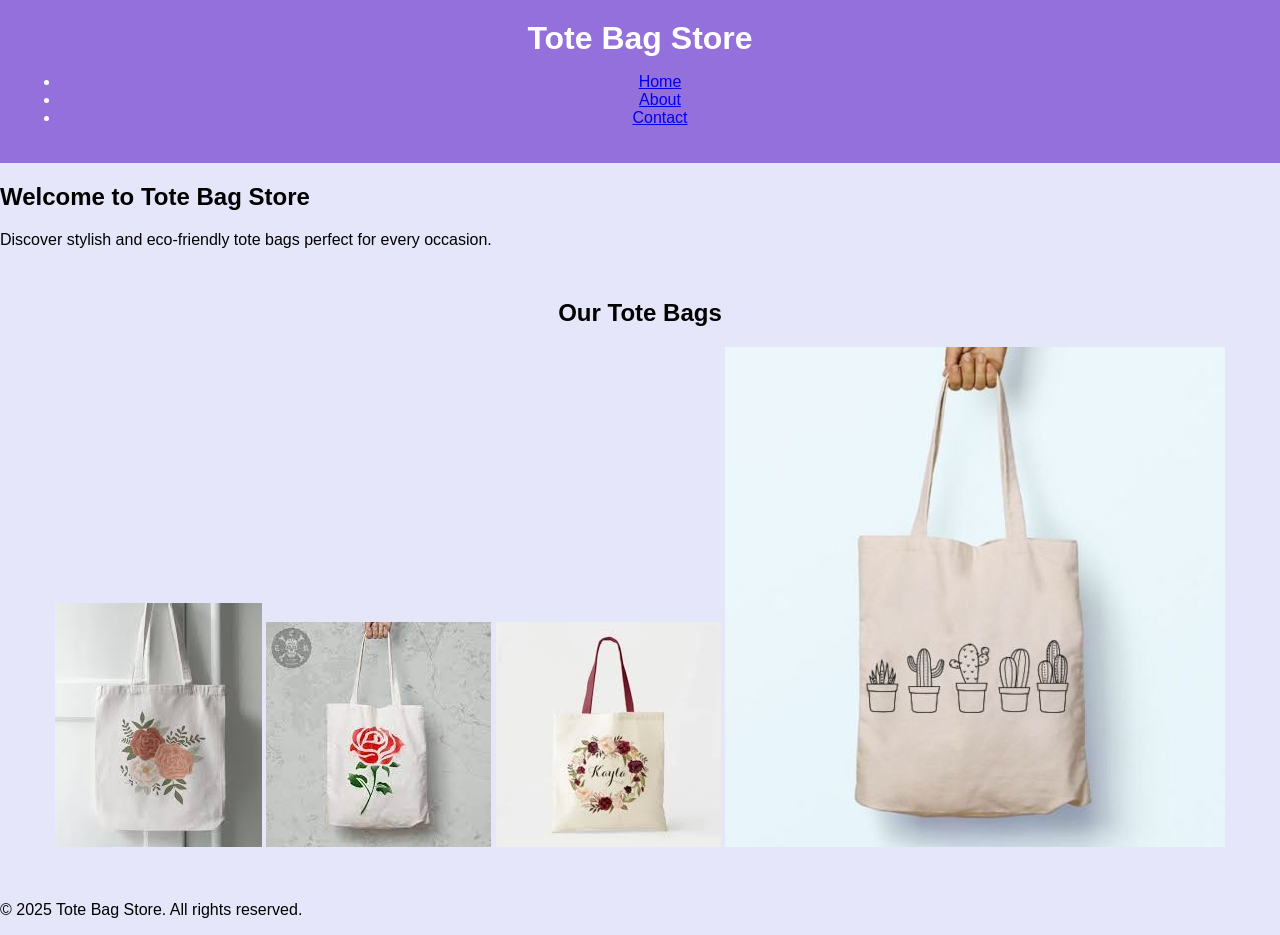
<file: index.html>
<!DOCTYPE html>
<html lang="en">
<head>
    <!-- Google tag (gtag.js) -->
      <script async src="https://www.googletagmanager.com/gtag/js?id=G-2G5GVXSLXQ"></script>
      <script>
        window.dataLayer = window.dataLayer || [];
        function gtag(){dataLayer.push(arguments);}
        gtag('js', new Date());
    
        gtag('config', 'G-2G5GVXSLXQ');
      </script>
  
  <meta charset="UTF-8">
  <meta name="viewport" content="width=device-width, initial-scale=1.0">
  <title>Tote Bag Store</title>
  <link rel="stylesheet" href="style.css">

  
</head>
<body>
  <header>
    <h1>Tote Bag Store</h1>
    <nav>
      <ul>
        <li><a href="index.html" class="active">Home</a></li>
        <li><a href="about.html">About</a></li>
        <li><a href="contact.html">Contact</a></li>
      </ul>
    </nav>
  </header>

  <main>
    <section class="intro">
      <h2>Welcome to Tote Bag Store</h2>
      <p>Discover stylish and eco-friendly tote bags perfect for every occasion.</p>
    </section>

    <section class="products">
      <h2>Our Tote Bags</h2>
      <div class="product-grid">
        <img src="Tote_images/tote1.jpg" alt="Tote Bag 1">
        <img src="Tote_images/tote2.jpg" alt="Tote Bag 2">
        <img src="Tote_images/tote3.jpg" alt="Tote Bag 3">
        <img src="Tote_images/tote4.jpg" alt="Tote Bag 4">
      </div>
    </section>

  </main>

  <footer>
    <p>&copy; 2025 Tote Bag Store. All rights reserved.</p>
  </footer>
</body>
</html>
</file>
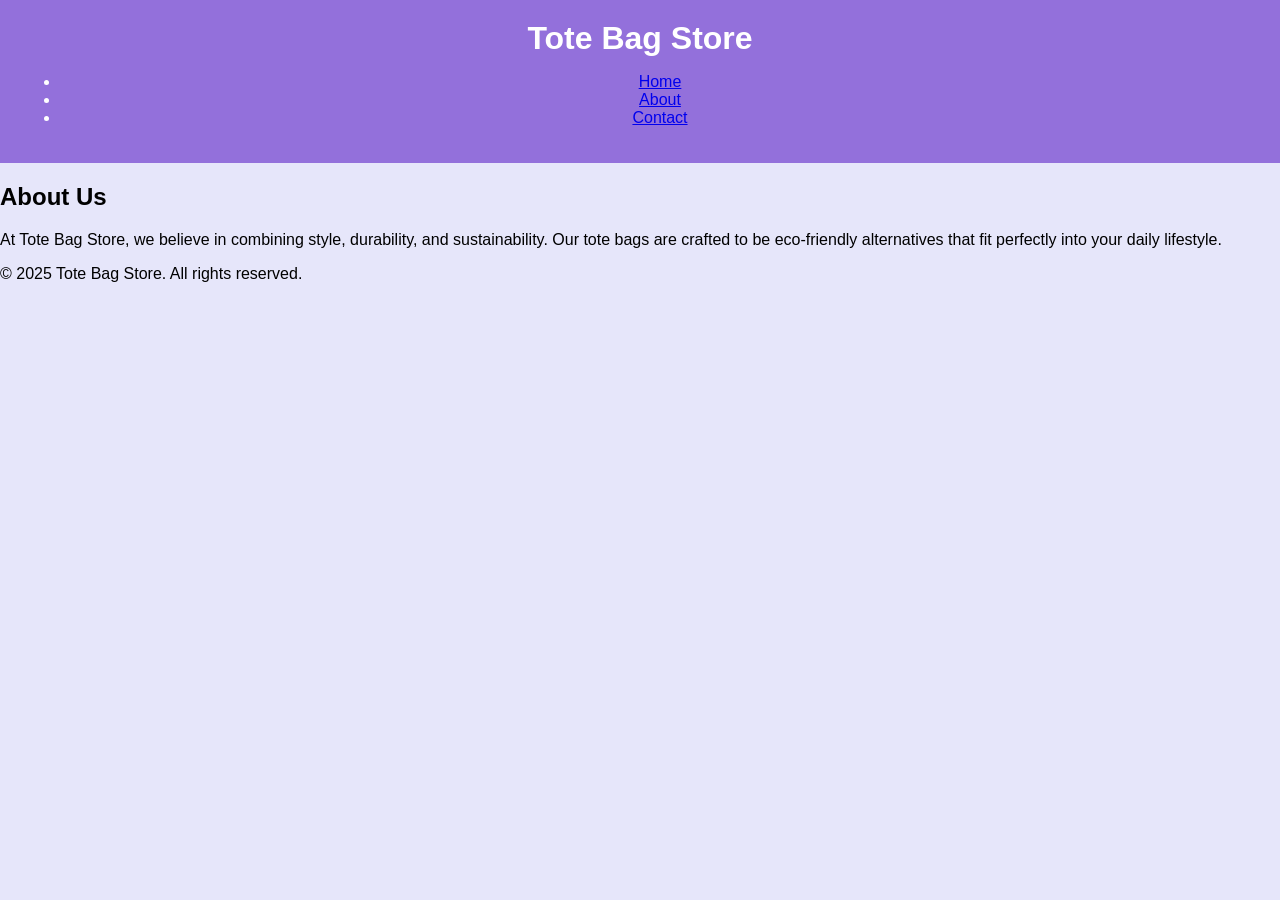
<file: about.html>
<!DOCTYPE html>
<html lang="en">
<head>
   <!-- Google tag (gtag.js) -->
  <script async src="https://www.googletagmanager.com/gtag/js?id=G-2G5GVXSLXQ"></script>
  <script>
    window.dataLayer = window.dataLayer || [];
    function gtag(){dataLayer.push(arguments);}
    gtag('js', new Date());

    gtag('config', 'G-2G5GVXSLXQ');
  </script>
  <meta charset="UTF-8">
  <meta name="viewport" content="width=device-width, initial-scale=1.0">
  <title>About Us - Tote Bag Store</title>
  <link rel="stylesheet" href="style.css">
</head>
<body>
  <header>
    <h1>Tote Bag Store</h1>
    <nav>
      <ul>
        <li><a href="index.html">Home</a></li>
        <li><a href="about.html" class="active">About</a></li>
        <li><a href="contact.html">Contact</a></li>
      </ul>
    </nav>
  </header>

  <main>
    <section class="intro">
      <h2>About Us</h2>
      <p>At Tote Bag Store, we believe in combining style, durability, and sustainability. Our tote bags are crafted to be eco-friendly alternatives that fit perfectly into your daily lifestyle.</p>
    </section>
  </main>

  <footer>
    <p>&copy; 2025 Tote Bag Store. All rights reserved.</p>
  </footer>
</body>
</html>
</file>
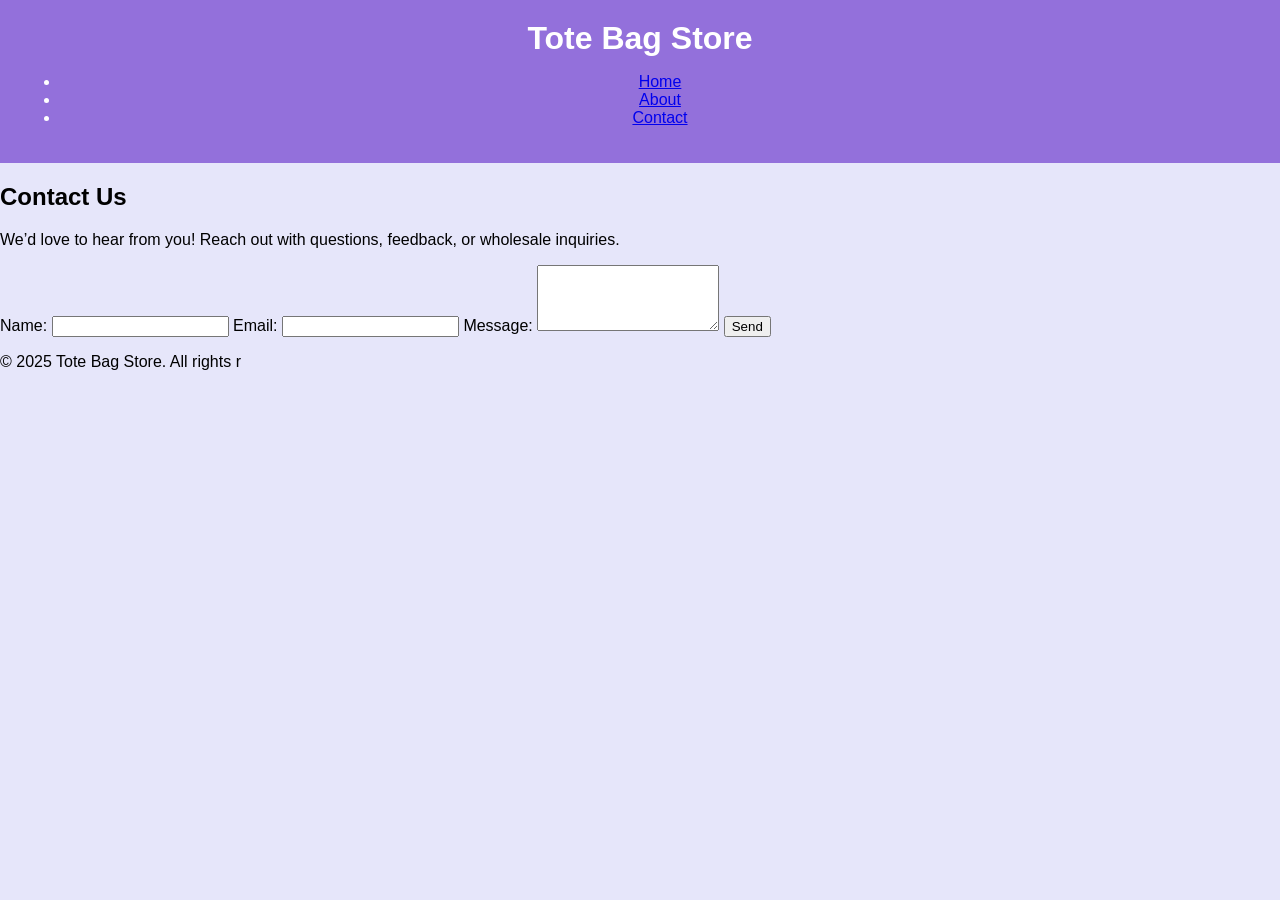
<file: contact.html>
<!DOCTYPE html>
<html lang="en">
<head>
   <!-- Google tag (gtag.js) -->
  <script async src="https://www.googletagmanager.com/gtag/js?id=G-2G5GVXSLXQ"></script>
  <script>
    window.dataLayer = window.dataLayer || [];
    function gtag(){dataLayer.push(arguments);}
    gtag('js', new Date());

    gtag('config', 'G-2G5GVXSLXQ');
  </script>
  <meta charset="UTF-8">
  <meta name="viewport" content="width=device-width, initial-scale=1.0">
  <title>Contact Us - Tote Bag Store</title>
  <link rel="stylesheet" href="style.css">


</head>
<body>
  <header>
    <h1>Tote Bag Store</h1>
    <nav>
      <ul>
        <li><a href="index.html">Home</a></li>
        <li><a href="about.html">About</a></li>
        <li><a href="contact.html" class="active">Contact</a></li>
      </ul>
    </nav>
  </header>

  <main>
    <section class="intro">
      <h2>Contact Us</h2>
      <p>We’d love to hear from you! Reach out with questions, feedback, or wholesale inquiries.</p>
      <form class="contact-form">
        <label for="name">Name:</label>
        <input type="text" id="name" name="name" required>

        <label for="email">Email:</label>
        <input type="email" id="email" name="email" required>

        <label for="message">Message:</label>
        <textarea id="message" name="message" rows="4" required></textarea>

        <button type="submit">Send</button>
      </form>
    </section>
  </main>

  <footer>
    <p>&copy; 2025 Tote Bag Store. All rights r
</file>
<file: style.css>
body {
  font-family: Arial, sans-serif;
  background-color: #E6E6FA; /* Light Purple */
  margin: 0;
  padding: 0;
}

header {
  background: #9370DB; /* Medium purple */
  color: white;
  text-align: center;
  padding: 20px;
}

h1 {
  margin: 0;
}

.gallery {
  display: grid;
  grid-template-columns: repeat(auto-fit, minmax(300px, 1fr)); /* 2 per row on big screens */
  gap: 20px;
  padding: 20px;
  justify-items: center; /* center cards */
}

.card {
  background: white;
  border-radius: 10px;
  box-shadow: 0 4px 8px rgba(0, 0, 0, 0.2);
  overflow: hidden;
  text-align: center;
  transition: transform 0.2s;
  width: 100%;
  max-width: 320px; /* prevents overly large cards */
}

.card:hover {
  transform: scale(1.05);
}

.card img {
  width: 100%;
  height: 300px; /* fixed height for uniform size */
  object-fit: cover; /* crops without stretching */
}

.card h3 {
  margin: 10px 0;
  color: #4B0082; /* Dark purple */
}

.products {
  text-align: center;
  margin: 50px 20px;
}
</file>
